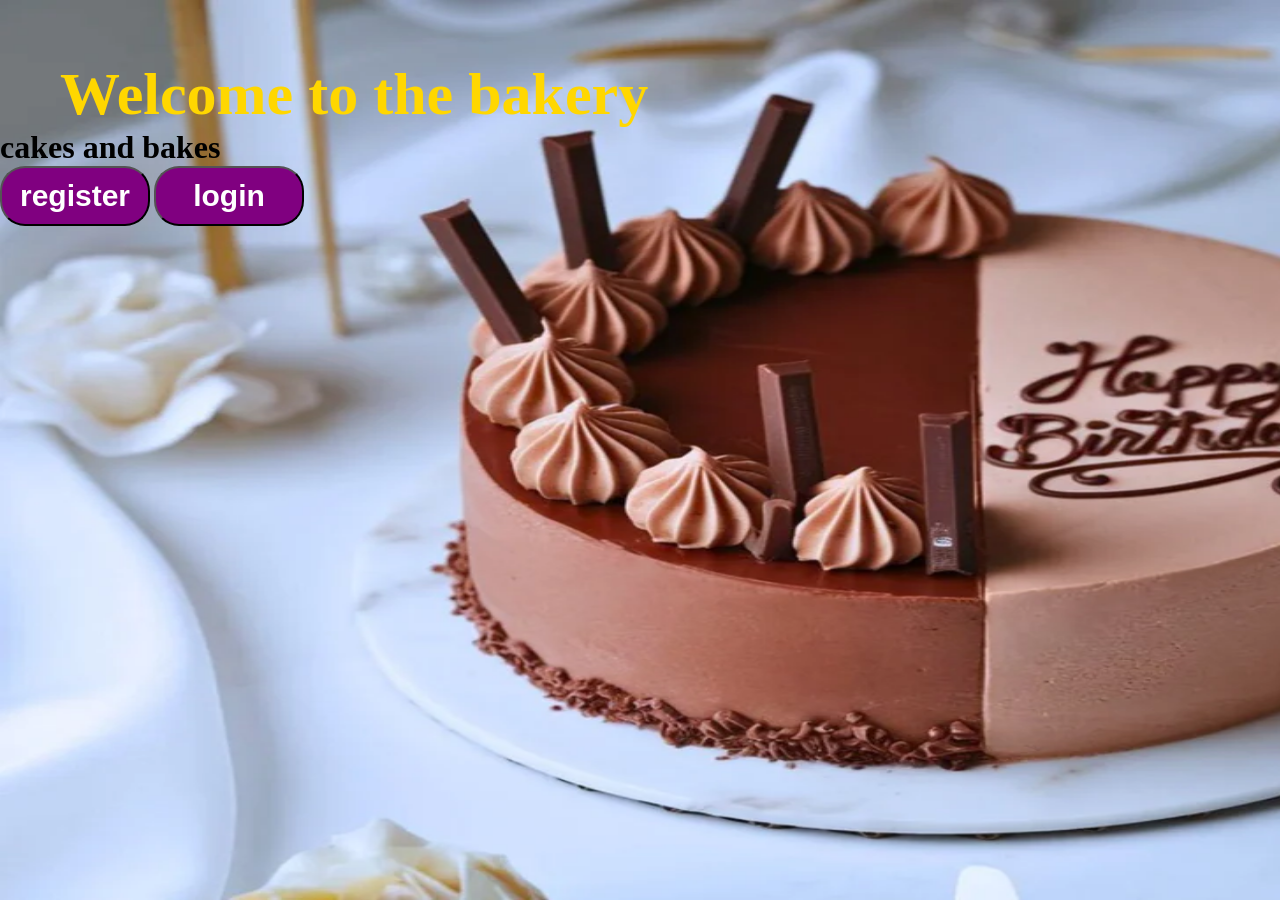
<file: index.html>
<!DOCTYPE html>
<html lang="en">
<head>
    <meta charset="UTF-8">
    <meta name="viewport" content="width=device-width, initial-scale=1.0">
    <title>cake and bakes</title>
    <link rel="stylesheet" href="style.css">
</head>
<body>
    <h1 id="text1">Welcome to the bakery</h1>
    <h1 id="text2  ">cakes and   bakes</h1>
     <button style="margin-left: 180;"><a href="register.html">register</a></button> 
     <button><a href="login.html">login</a></button>                                                                        
    
</body>
</html>
</file>
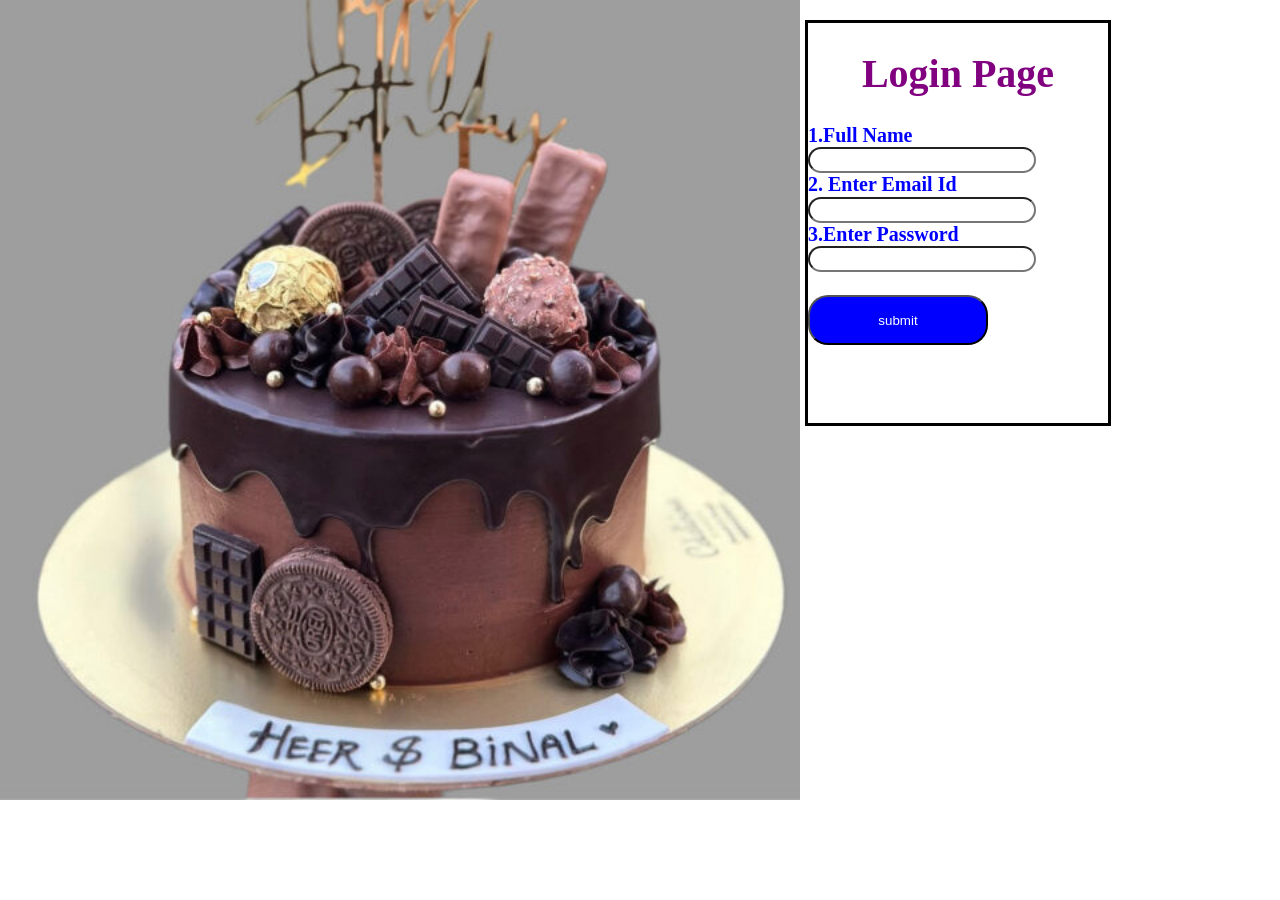
<file: login.html>
<!DOCTYPE html>
<html lang="en">
<head>
    <meta charset="UTF-8">
    <meta name="viewport" content="width=device-width, initial-scale=1.0">
    <title>Login Page</title>
    <link rel="stylesheet" href="register.css">
    <link rel="stylesheet" href="login.css">
</head>
<body>
    <form action="">
        <h1>Login Page</h1>
        <label for="">1.Full Name</label><br>
        <input type="text"><br>
        <label for="">2. Enter Email Id</label><br>
        <input type="Email"><br>
        <label for="">3.Enter Password</label><br>
        <input type="password"><br><br>
        <button>submit</button>
        <a href="">Forget Password</a>
    </form>
    
</body>
</html>
</file>
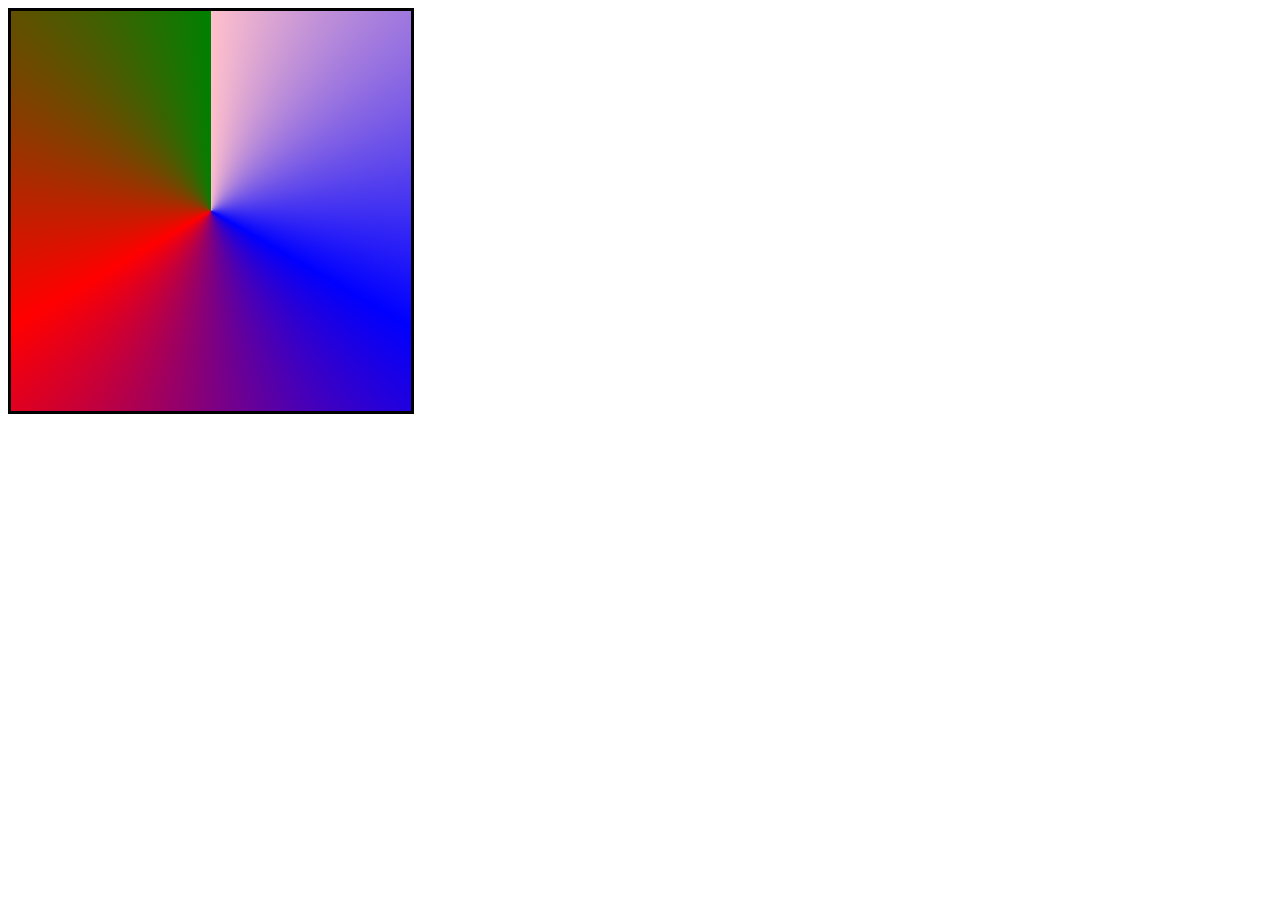
<file: page1.html>
<!DOCTYPE html>
<html lang="en">
<head>
    <meta charset="UTF-8">
    <meta name="viewport" content="width=device-width, initial-scale=1.0">
    <title>Document</title>
    <style>
        div{
            border:solid;
            height:400px;
            width:400px;
            background:conic-gradient(pink,blue,red                                                                                                                                                                                                                                                                                                                                                                   ,green);
        }
    </style>
</head>
<body>
    <div></div>
    
</body>
</html>
</file>
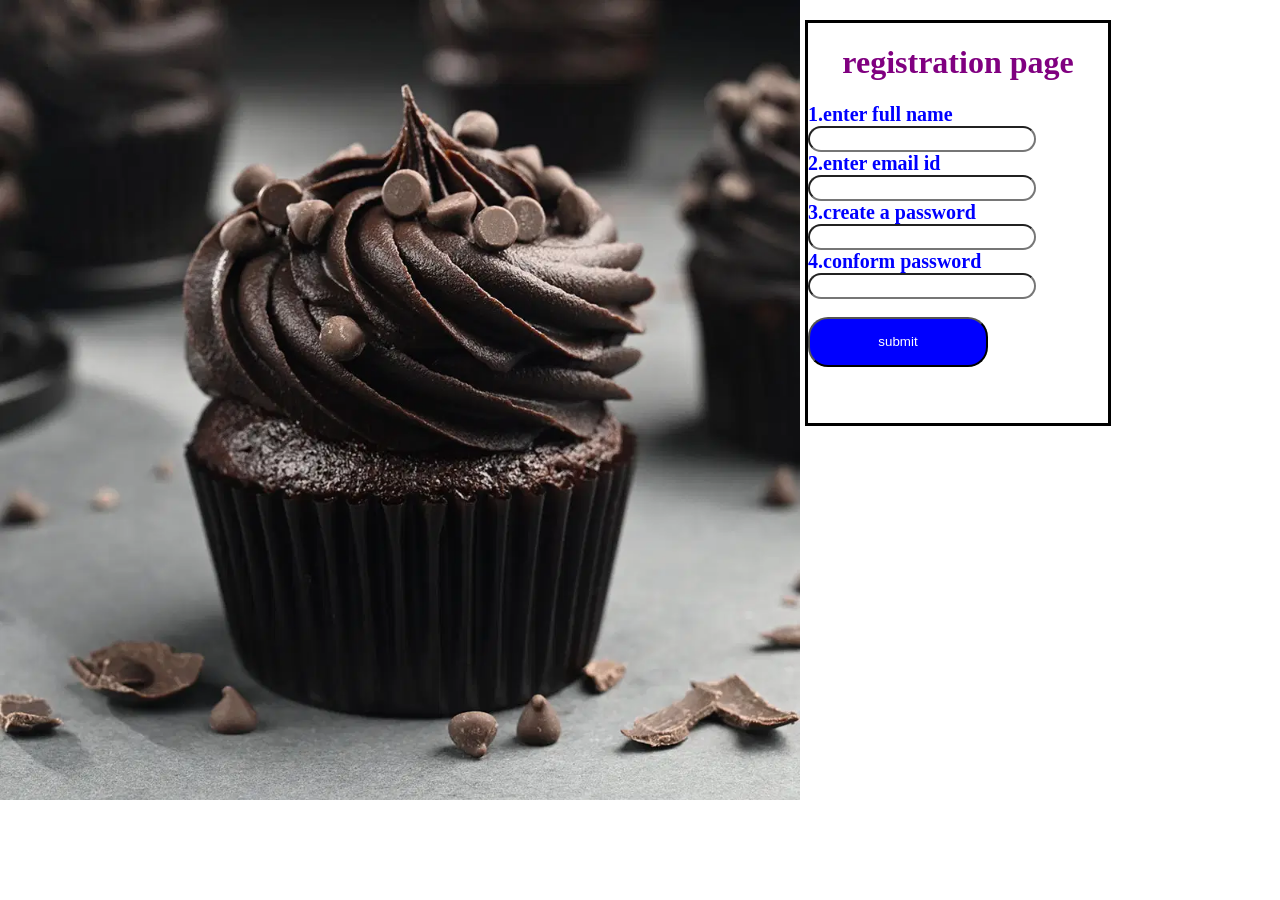
<file: register.html>
<!DOCTYPE html>
<html lang="en">
<head>
    <meta charset="UTF-8">
    <meta name="viewport" content="width=device-width, initial-scale=1.0">
    <title>Reigstation Page</title>
    <link rel="stylesheet" href="register.css">
</head>
<body>
    <form action="">
        <h1>registration page</h1>
        <label for="">1.enter full name</label><br>
        <input type="text"><br>
        <label for="">2.enter email id</label><br>
        <input type="email"><br>
        <label for="">3.create a password</label><br>
        <input type="password"><br>
        <label for="">4.conform password</label><br>
        <input type="password"><br><br>
        <button>submit</button>
    </form>
    
</body>
</html>
</file>
<file: style.css>
*{
    margin: 0px;
    padding: 0px;
 }
 body{
    background-image:url(cake.webp);
    background-repeat:no-repeat;
    background-size: 1900px 900px;
 }
 #text1{
    color:gold;
    font-size:60px;
    margin-top: 60px;
    margin-left: 60px;
 }
 #text2{
 color:gray;
 font-size: 60px;
 margin-left: 90px;
 }
 button{
    height:60px;
    width:150px;
    background-color: purple;
    border-radius: 25px;
 }
 button a{
    color:white;
    font-size: 30px;
    text-decoration: none;
    font-weight: bold;
 }
 button:hover{
 background-color: black;
 }
</file>
<file: register.css>
body{
    background-image:url(cup.webp);
    background-repeat: no-repeat;
    background-size: 800px 800px;
    margin-left: 700px;
 }
 form{
    border:solid;
    height: 400px;
    width:300px;
    margin-top: 20px;
    margin-left: 105px;
    background-color: white;
 }
 h1{
    color:purple;
    text-align:center;
 }
 label{
    color:blue;
    font-size:20px;
    font-weight: bold;
 }
 input{
    height:20px;
    width:220px;
    border-radius: 20px;
 }
 button{
    height:50px;
    width:180px;
    background-color:blue;
    border-radius: 20px;
    color:white
 }
</file>
<file: login.css>
a{
    color: white;
    font-size: 20px;
 }
 body{
    background-image: url(bakes.jpg);
    font-size: 20px;
 }
 form{
    margin-right: 40px;
 }
</file>
